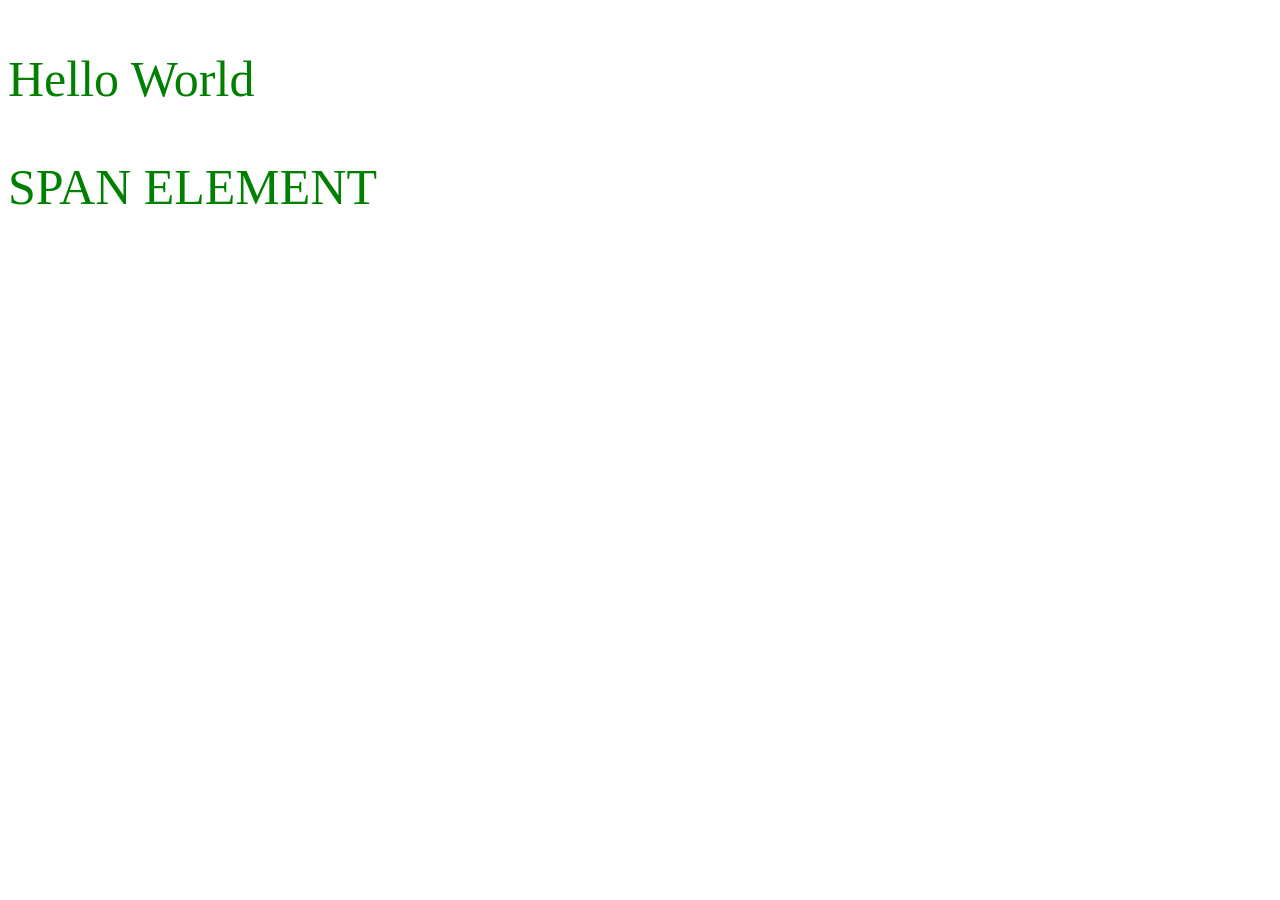
<file: index.html>
<!DOCTYPE html>
<html lang="en">
<head>
    <meta charset="UTF-8">
    <meta name="viewport" content="width=device-width, initial-scale=1.0">
    <title>Document</title>
    <link rel="stylesheet" href="./styles.css">
</head>
<body>
    <p id="pId" class="pClass">Hello World</p>

    
    
    <div id="divId" class="divClass">
        <span id="spanId" class="spanClass">SPAN ELEMENT</span>
    </div>
</body>
</html>
</file>
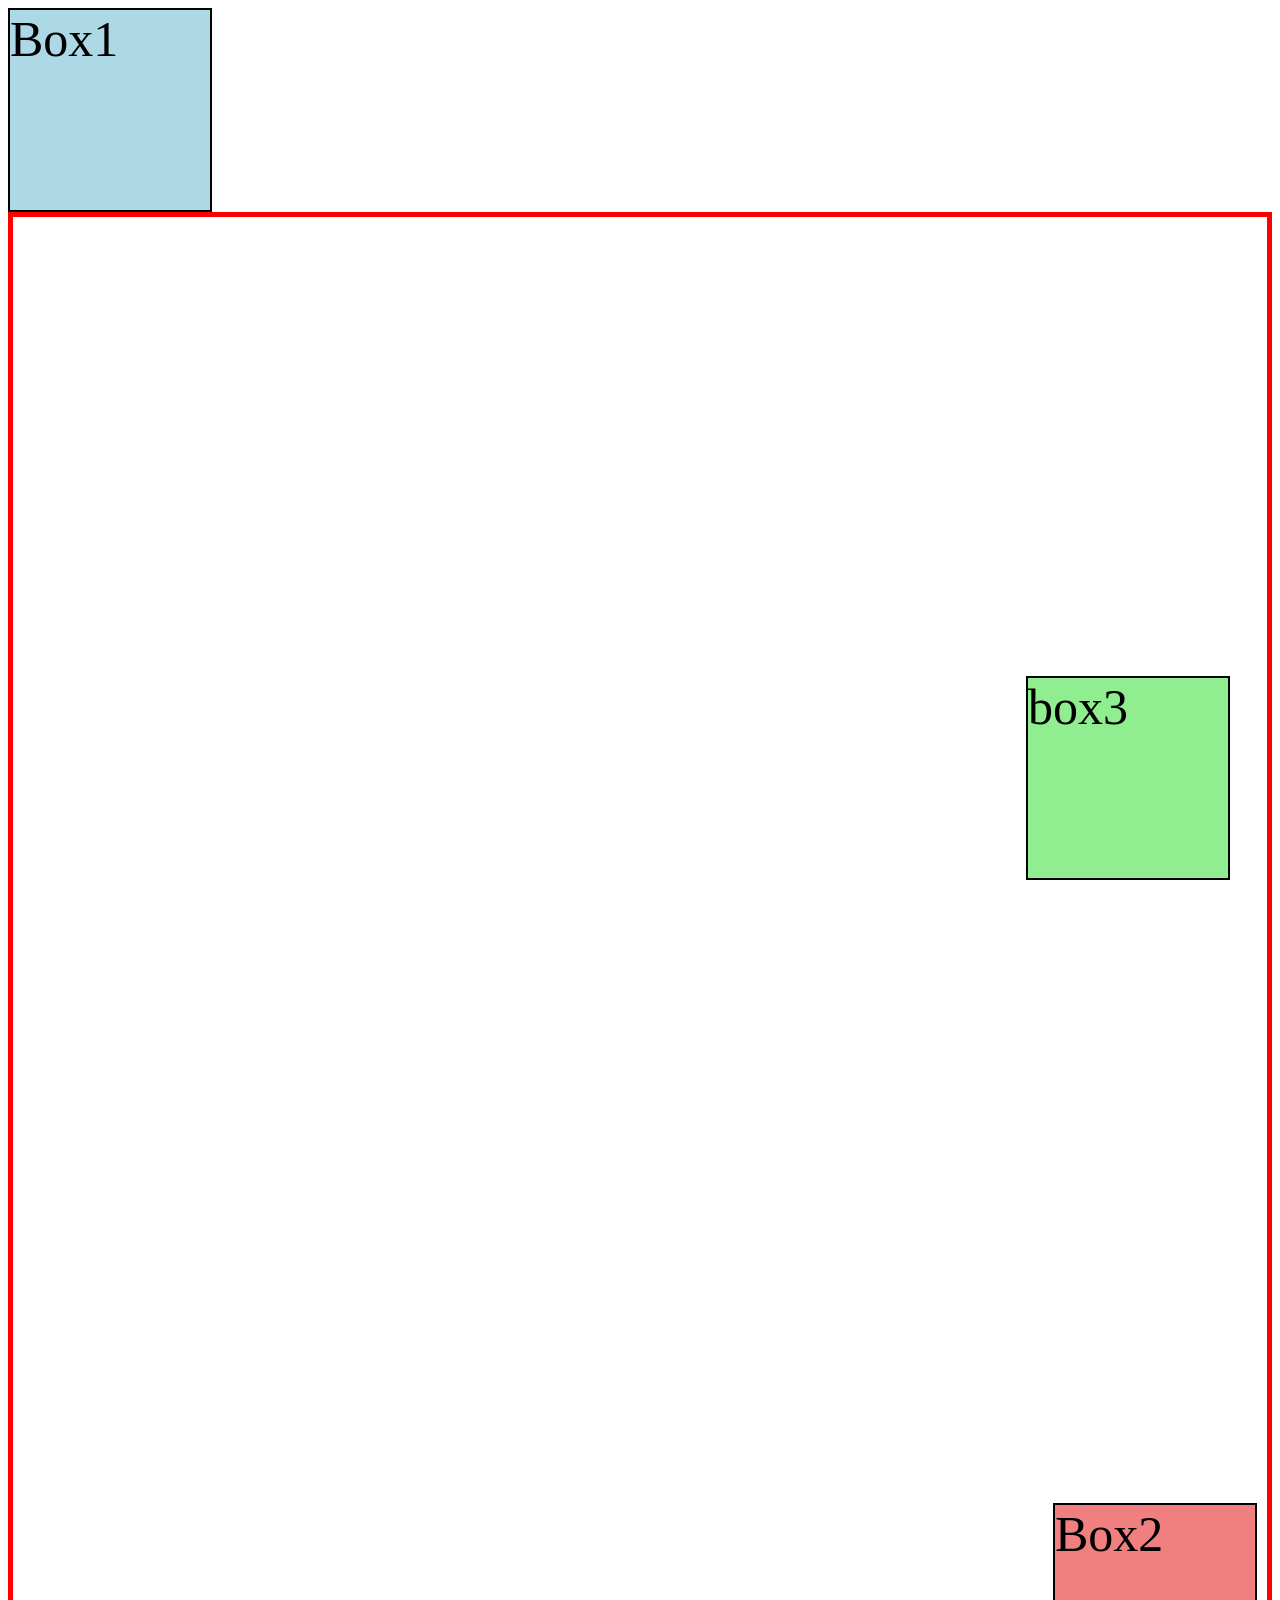
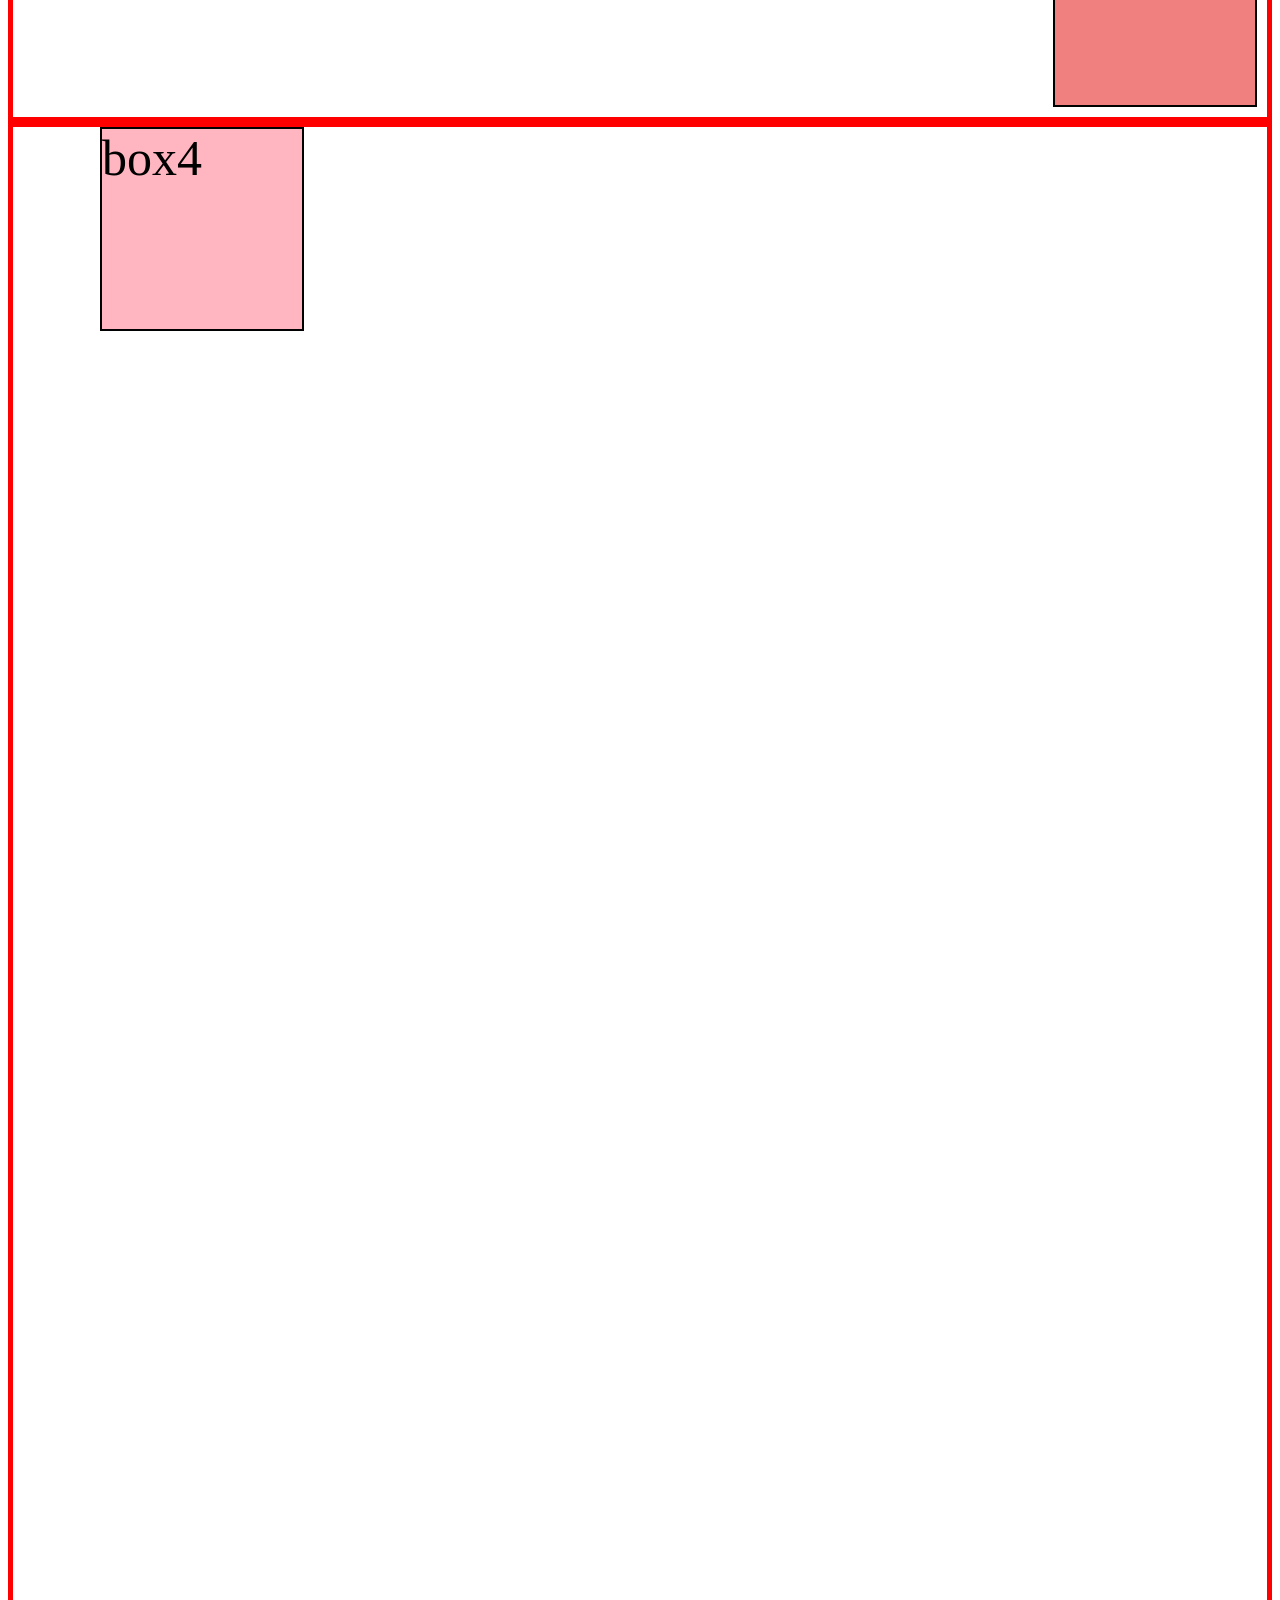
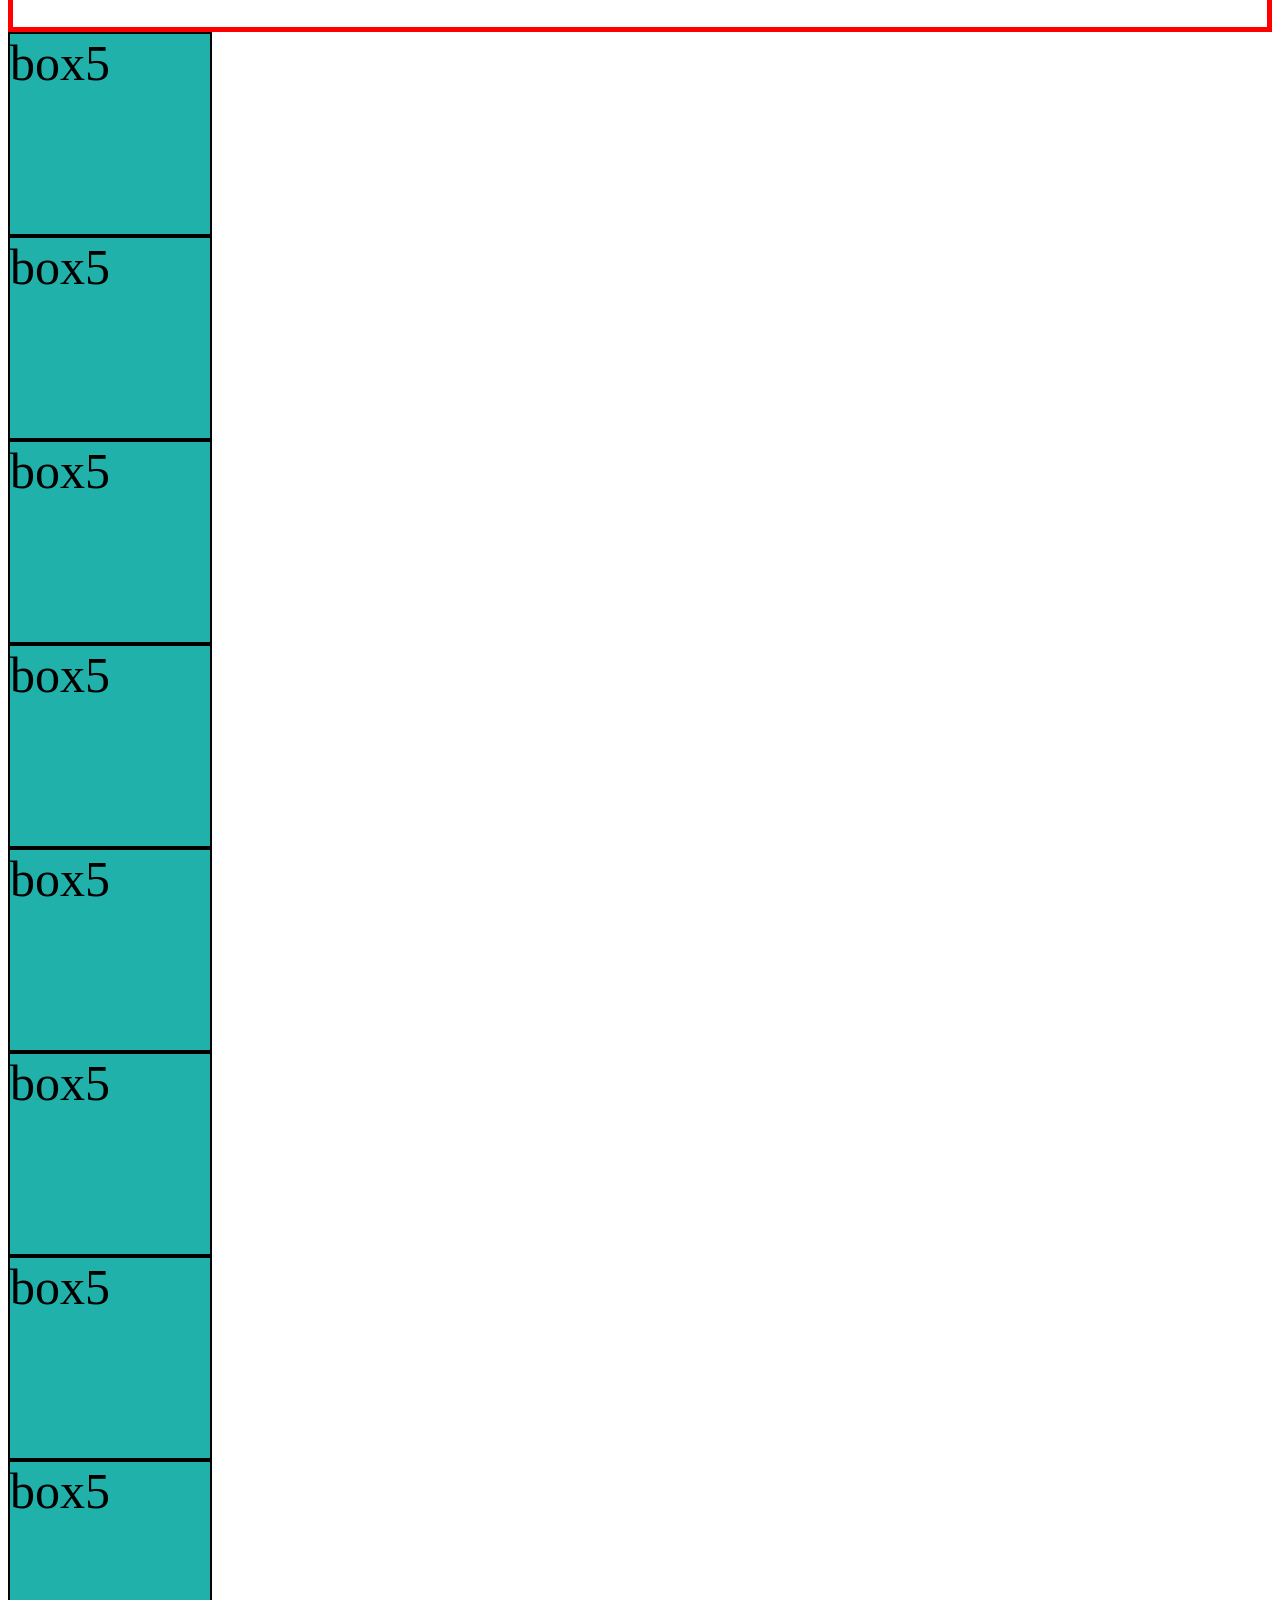
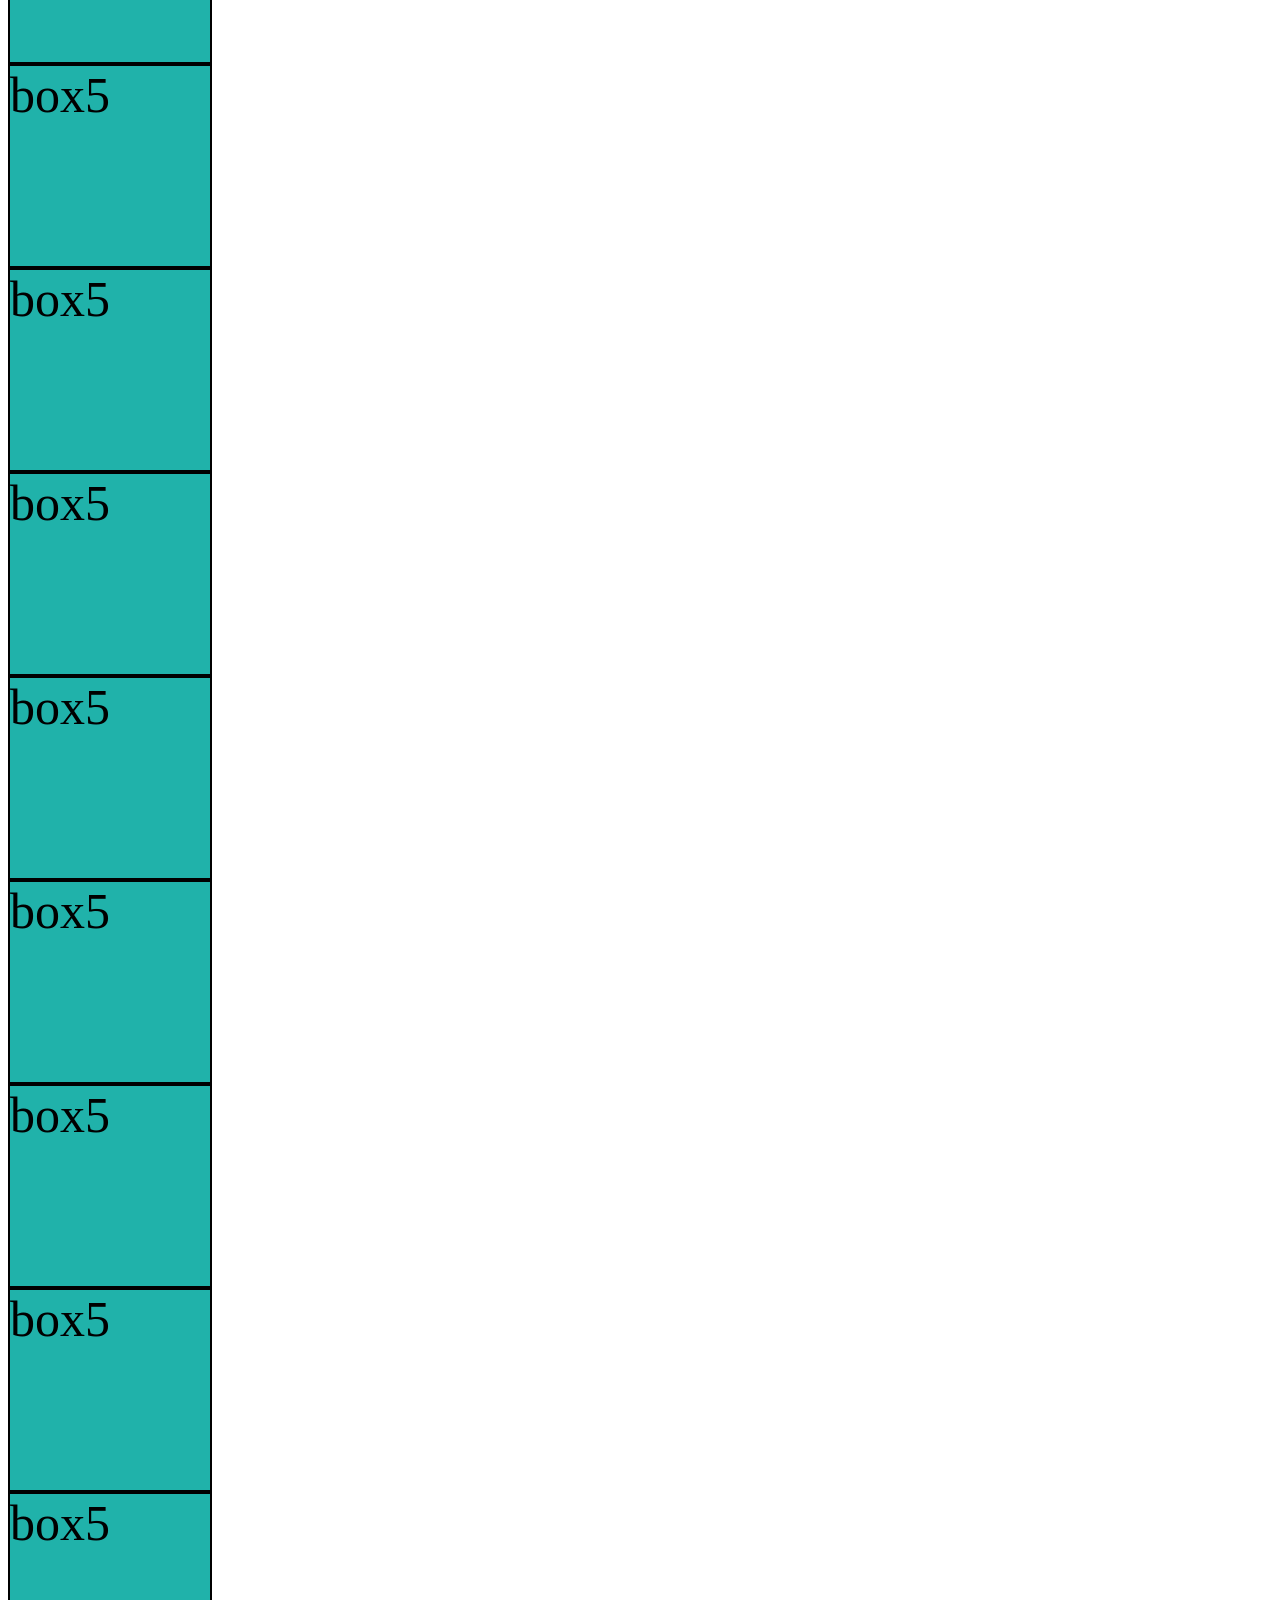
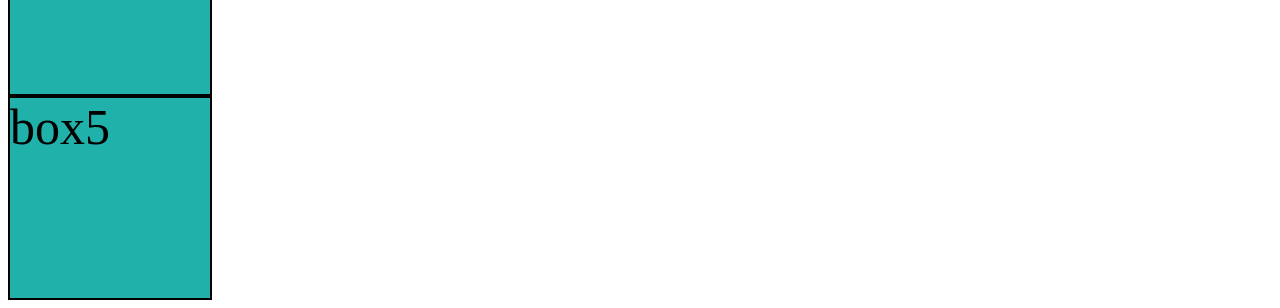
<file: boxModel.html>
<!DOCTYPE html>
<html lang="en">
<head>
    <meta charset="UTF-8">
    <meta name="viewport" content="width=device-width, initial-scale=1.0">
    <title>Box Model</title>
    <link rel="stylesheet" href="./boxModel.css">
</head>
<body>
    <div class="box1">Box1</div>
    <section class="section1">
        <div class="box2">Box2</div>
    </section>
    <div class="box3">box3</div>
    <section class="section1">
        <div class="box4">box4</div>
    </section>
    <div class="box5">box5</div>
    <div class="box5">box5</div>
    <div class="box5">box5</div>
    <div class="box5">box5</div>
    <div class="box5">box5</div>
    <div class="box5">box5</div>
    <div class="box5">box5</div>
    <div class="box5">box5</div>
    <div class="box5">box5</div>
    <div class="box5">box5</div>
    <div class="box5">box5</div>
    <div class="box5">box5</div>
    <div class="box5">box5</div>
    <div class="box5">box5</div>
    <div class="box5">box5</div>
    <div class="box5">box5</div>
    <div class="box5">box5</div>
</body>
</html>
</file>
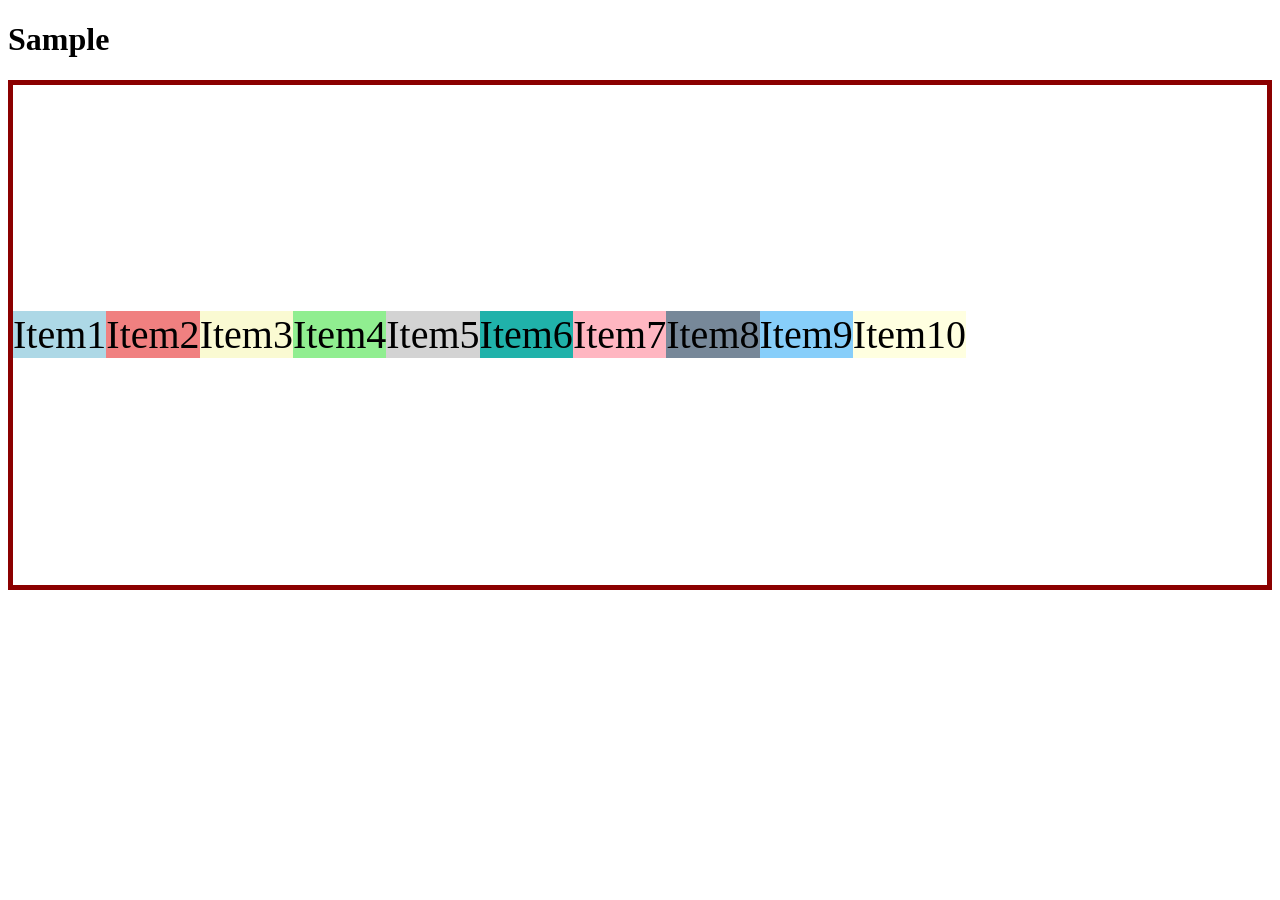
<file: flexbox.html>
<!DOCTYPE html>
<html lang="en">
<head>
    <meta charset="UTF-8">
    <meta name="viewport" content="width=device-width, initial-scale=1.0">
    <title>Flexbox</title>
    <link rel="stylesheet" href="./flexbox.css">
</head>
<body>
    <h1>Sample</h1>
    <div class="container">
        <div class="item1">Item1</div>
        <div class="item2">Item2</div>
        <div class="item3">Item3</div>
        <div class="item4">Item4</div>
        <div class="item5">Item5</div>
        <div class="item6">Item6</div>
        <div class="item7">Item7</div>
        <div class="item8">Item8</div>
        <div class="item9">Item9</div>
        <div class="item10">Item10</div>
    </div>
</body>
</html>
</file>
<file: styles.css>
* {
    font-size: 50px;
}

#pId {
    color: green;
}

p {
    color: brown;
}

.pClass {
    color: blue;
}

.spanClass {
    color: green !important;
}

#spanId {
    color: red;
}

span {
    color: yellow;
}

span#spanId {
    color: aqua;
}

span.spanClass {
    color: lightcoral;
}

span#spanId.spanClass {
    color: brown;
}

section ~ div#divId.divClass span#spanId.spanClass {

}
</file>
<file: boxModel.css>
.box1, .box2, .box3, .box4, .box5{
    font-size: 50px;
    border: 2px solid black;
    height: 200px;
    width: 200px;
}

.section1 {
    border: 5px solid red;
    height: 1500px;
    width: 400;
    position: relative;
}

.box1 {
    background-color: lightblue;
}

.box2 {
    background-color: lightcoral;
    position: absolute;
    /* left: 100px;
    top: 100px; */
    right: 10px;
    bottom: 10px;
    /* opacity: 0.3; */
    z-index: 150;
}

.box3 {
    background-color: lightgreen;
    position: fixed;
    right: 50px;
    bottom: 20px;
    /* opacity: 0.5; */
    z-index: 250;
}

.box4 {
    background-color: lightpink;
    position: sticky;
    top: 50px;
    left: 100px;
    /* opacity: 0.8; */
}

.box5 {
    background-color: lightseagreen;
}
</file>
<file: flexbox.css>
.container {
    font-size: 40px;
    border: 5px solid darkred;
    text-align: center;
    display: flex;
    height: 500px;
    /* flex-direction: column; */
    flex-wrap: wrap;
    /* row-gap: 20px;
    column-gap: 20px; */
    /* gap: 20px 20px; */
    /* justify-content: space-evenly; */
    /* align-items: baseline; */
    align-content: space-evenly;
}

.item1 {
    background-color: lightblue;
}
.item2 {
    /* font-size: 100px; */
    background-color: lightcoral;
}
.item3 {
    /* padding-top: 80px; */
    background-color: lightgoldenrodyellow;
}
.item4 {
    /* padding-bottom: 150px; */
    background-color: lightgreen;
}
.item5 {
    background-color: lightgray;
}
.item6 {
    background-color: lightseagreen;
}
.item7 {
    background-color: lightpink;
}
.item8 {
    background-color: lightslategray;
}
.item9 {
    background-color: lightskyblue;
}
.item10 {
    background-color: lightyellow;
}
</file>
